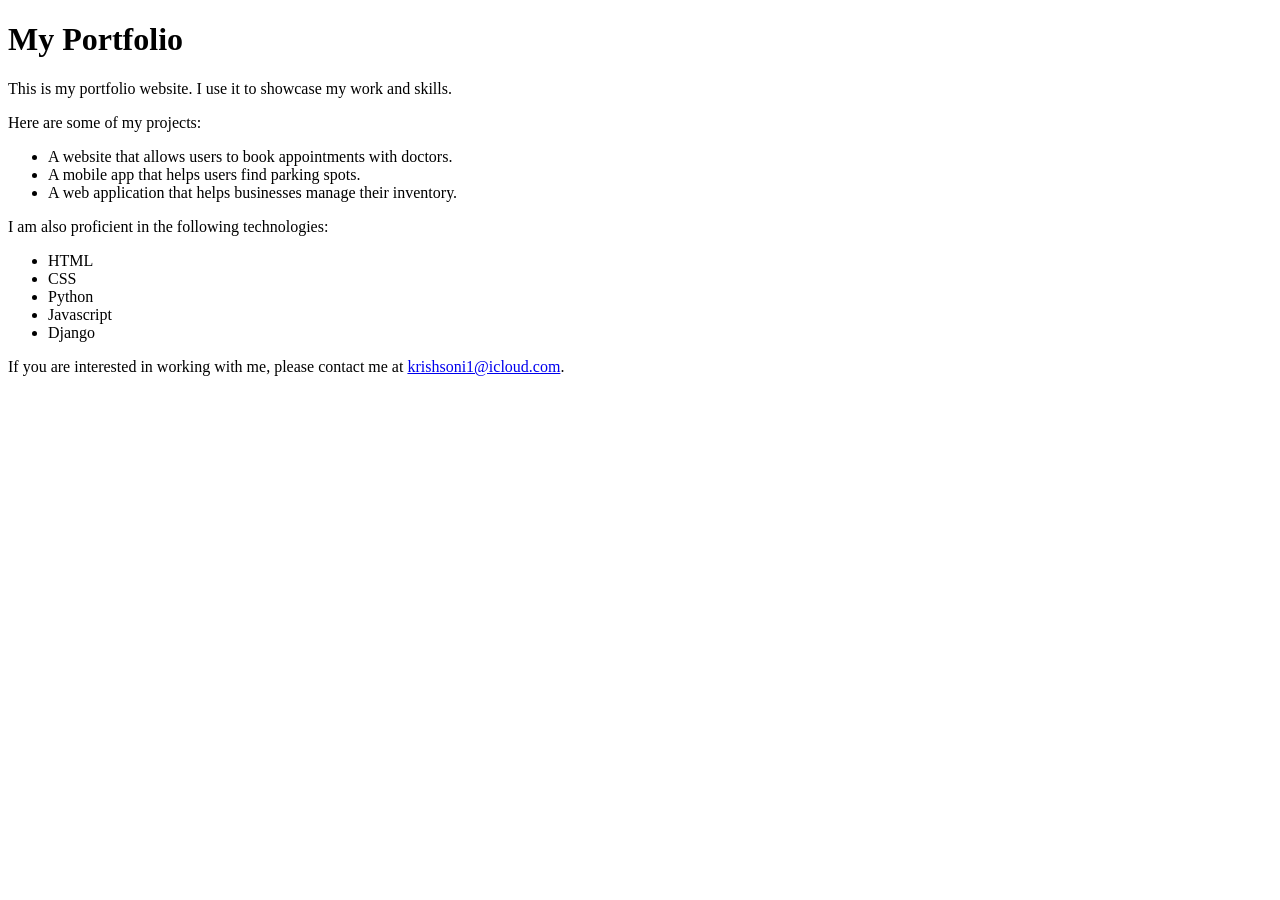
<file: hello.html>
<!DOCTYPE html>
<html lang="en">
<head>
  <meta charset="UTF-8">
  <meta name="viewport" content="width=device-width, initial-scale=1.0">
  <title>My Portfolio</title>
</head>
<body>
  <h1>My Portfolio</h1>
  <p>This is my portfolio website. I use it to showcase my work and skills.</p>
  <p>Here are some of my projects:</p>
  <ul>
    <li>A website that allows users to book appointments with doctors.</li>
    <li>A mobile app that helps users find parking spots.</li>
    <li>A web application that helps businesses manage their inventory.</li>
  </ul>
  <p>I am also proficient in the following technologies:</p>
  <ul>
    <li>HTML</li>
    <li>CSS</li>
    <li>Python</li>
    <li>Javascript</li>
    <li>Django</li>
  </ul>
  <p>If you are interested in working with me, please contact me at <a href="mailto:email@address.com">krishsoni1@icloud.com</a>.</p>
</body>
</html>
</file>
